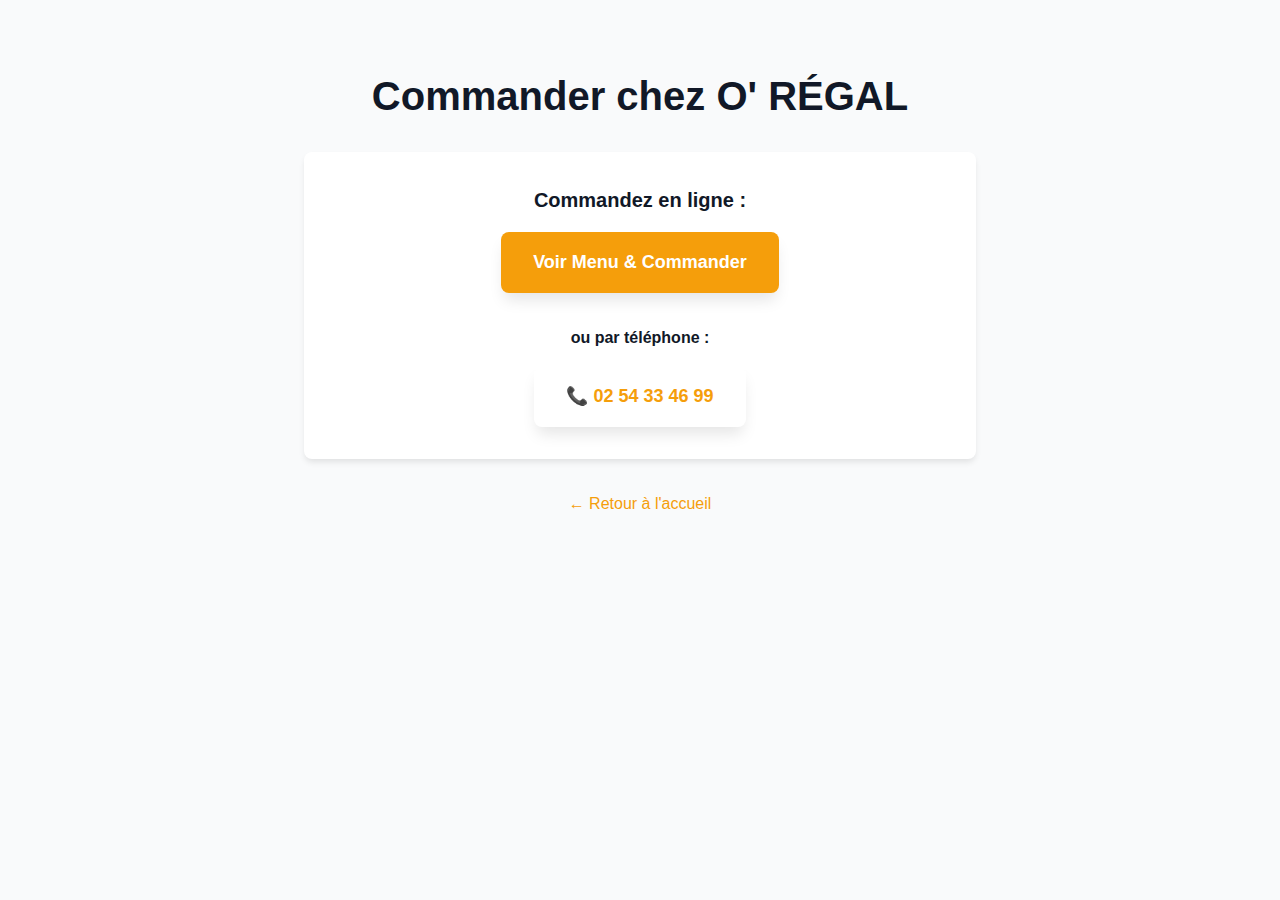
<file: commander.html>
<!DOCTYPE html>
<html lang="fr">
<head>
    <meta charset="UTF-8">
    <meta name="viewport" content="width=device-width, initial-scale=1.0">
    <title>Commander – O'RÉGAL</title>
    <link rel="stylesheet" href="styles.css">
    <script src="https://www.fbgcdn.com/embedder/js/ewm2.js" defer async></script>
    <style>
        .commander-page {
            min-height: 100vh;
            background-color: var(--gray-50);
            padding: 4rem 1rem;
        }
        .commander-content {
            max-width: 42rem;
            margin: 0 auto;
            text-align: center;
        }
        .commander-content h1 {
            font-size: 2.5rem;
            font-weight: 700;
            margin-bottom: 1.5rem;
            color: var(--gray-900);
        }
        .commander-content > p {
            font-size: 1.125rem;
            color: var(--gray-600);
            margin-bottom: 2rem;
        }
        .commander-box {
            background-color: var(--white);
            padding: 2rem;
            border-radius: 0.5rem;
            box-shadow: 0 4px 6px -1px rgba(0, 0, 0, 0.1);
            margin-bottom: 2rem;
        }
        .commander-box p {
            font-size: 1.25rem;
            font-weight: 600;
            color: var(--gray-900);
            margin-bottom: 1rem;
        }
        .back-link {
            color: var(--primary);
            text-decoration: none;
        }
        .back-link:hover {
            text-decoration: underline;
        }
    </style>
</head>
<body>
    <div class="commander-page">
        <div class="commander-content">
            <h1>Commander chez O' RÉGAL</h1>
            <div class="commander-box">
                <p>Commandez en ligne :</p>
                <span class="glf-button" data-glf-cuid="645f2ee3-b6f6-481a-acbf-1a8da553ad42" data-glf-ruid="c779fee5-4b1b-4394-8e69-01074fc205c9" style="display: inline-block; background-color: #f59e0b; color: white; font-weight: 700; font-size: 1.125rem; padding: 1rem 2rem; border-radius: 0.5rem; box-shadow: 0 10px 15px -3px rgba(0, 0, 0, 0.1); cursor: pointer; transition: background-color 0.3s ease; margin-bottom: 1rem;">Voir Menu & Commander</span>
                <p style="margin-top: 1rem; font-size: 1rem;">ou par téléphone :</p>
                <a href="tel:0254334699" class="btn btn-primary btn-large">📞 02 54 33 46 99</a>
            </div>
            <div>
                <a href="index.html" class="back-link">← Retour à l'accueil</a>
            </div>
        </div>
    </div>
</body>
</html>
</file>
<file: styles.css>
/* Reset & Base */
* {
    margin: 0;
    padding: 0;
    box-sizing: border-box;
}

body {
    font-family: -apple-system, BlinkMacSystemFont, 'Segoe UI', Roboto, 'Helvetica Neue', Arial, sans-serif;
    line-height: 1.6;
    color: #1f2937;
    -webkit-font-smoothing: antialiased;
}

/* Colors */
:root {
    --primary: #f59e0b;
    --primary-dark: #d97706;
    --primary-light: #fbbf24;
    --gray-50: #f9fafb;
    --gray-100: #f3f4f6;
    --gray-200: #e5e7eb;
    --gray-600: #4b5563;
    --gray-700: #374151;
    --gray-900: #111827;
    --white: #ffffff;
}

.text-primary {
    color: var(--primary);
}

/* Container */
.container {
    max-width: 1200px;
    margin: 0 auto;
    padding: 0 1rem;
}

.container-medium {
    max-width: 900px;
    margin: 0 auto;
    padding: 0 1rem;
}

.container-narrow {
    max-width: 768px;
    margin: 0 auto;
    padding: 0 1rem;
}

/* Sections */
.section {
    padding: 4rem 1rem;
}

.section-white {
    background-color: var(--white);
}

.section-gray {
    background-color: var(--gray-50);
}

.text-center {
    text-align: center;
}

.mt-8 {
    margin-top: 2rem;
}

.mb-8 {
    margin-bottom: 2rem;
}

/* Hero */
.hero {
    position: relative;
    min-height: 100vh;
    display: flex;
    align-items: center;
    justify-content: center;
    color: white;
    padding: 5rem 1rem;
    overflow: hidden;
}

.hero-bg {
    position: absolute;
    inset: 0;
}

.hero-image {
    position: absolute;
    inset: 0;
    background-image: url('hero-bg.png');
    background-size: cover;
    background-position: center;
    background-repeat: no-repeat;
}

.hero-overlay-dark {
    position: absolute;
    inset: 0;
    background-color: rgba(0, 0, 0, 0.3);
}

.hero-overlay-yellow {
    position: absolute;
    inset: 0;
    background-color: rgba(245, 158, 11, 0.1);
}

.hero-content {
    position: relative;
    z-index: 10;
    max-width: 56rem;
    text-align: center;
}

.hero-content h1 {
    font-size: 2.5rem;
    font-weight: 700;
    margin-bottom: 1.5rem;
}

.hero-content p {
    font-size: 1.25rem;
    margin-bottom: 2rem;
    opacity: 0.9;
}

.hero-buttons {
    display: flex;
    justify-content: center;
}

@media (min-width: 768px) {
    .hero {
        padding: 8rem 1rem;
    }
    .hero-content h1 {
        font-size: 3.75rem;
    }
    .hero-content p {
        font-size: 1.5rem;
    }
}

/* Buttons */
.btn {
    display: inline-block;
    padding: 1rem 2rem;
    border-radius: 0.5rem;
    font-weight: 600;
    text-decoration: none;
    transition: all 0.3s ease;
    text-align: center;
}

.btn-primary {
    background-color: var(--white);
    color: var(--primary);
    font-weight: 700;
    box-shadow: 0 10px 15px -3px rgba(0, 0, 0, 0.1);
}

.btn-primary:hover {
    background-color: #f3f4f6;
}

.btn-secondary {
    background-color: var(--primary);
    color: var(--white);
    font-weight: 600;
}

.btn-secondary:hover {
    background-color: var(--primary-dark);
}

.btn-large {
    font-size: 1.125rem;
    padding: 1rem 2rem;
}

/* Info Banner */
.info-banner {
    background-color: var(--gray-50);
    padding: 2rem 1rem;
}

.info-grid {
    display: grid;
    grid-template-columns: 1fr;
    gap: 1.5rem;
    text-align: center;
}

.info-item {
    display: flex;
    flex-direction: column;
    align-items: center;
}

.info-icon {
    font-size: 1.5rem;
    margin-bottom: 0.5rem;
}

.info-title {
    font-weight: 600;
    color: var(--gray-900);
    margin-bottom: 0.25rem;
}

.info-text {
    color: var(--gray-600);
    font-size: 0.875rem;
}

@media (min-width: 768px) {
    .info-grid {
        grid-template-columns: repeat(3, 1fr);
    }
}

/* Typography */
h2 {
    font-size: 2rem;
    font-weight: 700;
    color: var(--gray-900);
    margin-bottom: 1.5rem;
}

h3 {
    font-size: 1.25rem;
    font-weight: 700;
    color: var(--gray-900);
    margin-bottom: 0.75rem;
}

@media (min-width: 768px) {
    h2 {
        font-size: 2.25rem;
    }
}

.text-content {
    color: var(--gray-700);
    font-size: 1.125rem;
    line-height: 1.75;
}

.text-content p {
    margin-bottom: 1rem;
}

.intro-text {
    color: var(--gray-600);
    font-size: 1.125rem;
    margin-bottom: 3rem;
    max-width: 42rem;
    margin-left: auto;
    margin-right: auto;
}

/* Points Grid */
.points-grid {
    display: grid;
    grid-template-columns: 1fr;
    gap: 2rem;
    margin-bottom: 3rem;
}

.point-card {
    background-color: var(--white);
    padding: 1.5rem;
    border-radius: 0.5rem;
    box-shadow: 0 4px 6px -1px rgba(0, 0, 0, 0.1);
    text-align: center;
}

.point-icon {
    font-size: 2.5rem;
    margin-bottom: 1rem;
}

.point-card h3 {
    font-size: 1.25rem;
    margin-bottom: 0.75rem;
}

.point-card p {
    color: var(--gray-600);
}

@media (min-width: 768px) {
    .points-grid {
        grid-template-columns: repeat(2, 1fr);
    }
}

@media (min-width: 1024px) {
    .points-grid {
        grid-template-columns: repeat(4, 1fr);
    }
}

/* Categories */
.categories-grid {
    display: grid;
    grid-template-columns: 1fr;
    gap: 1.5rem;
    margin-bottom: 3rem;
}

.category-card {
    background-color: var(--gray-50);
    padding: 1.5rem;
    border-radius: 0.5rem;
    border: 1px solid var(--gray-200);
    transition: box-shadow 0.3s ease;
}

.category-card:hover {
    box-shadow: 0 10px 15px -3px rgba(0, 0, 0, 0.1);
}

.category-title {
    font-size: 1.25rem;
    font-weight: 700;
    color: var(--primary);
    margin-bottom: 0.75rem;
}

.category-desc {
    color: var(--gray-700);
    margin-bottom: 0.75rem;
}

.category-examples {
    font-size: 0.875rem;
    color: var(--gray-600);
    font-style: italic;
}

@media (min-width: 768px) {
    .categories-grid {
        grid-template-columns: repeat(2, 1fr);
    }
}

@media (min-width: 1024px) {
    .categories-grid {
        grid-template-columns: repeat(3, 1fr);
    }
}

.cta-text {
    font-size: 1.25rem;
    font-weight: 600;
    color: var(--gray-900);
    margin-bottom: 1rem;
}

/* Etapes */
.etapes-grid {
    display: grid;
    grid-template-columns: 1fr;
    gap: 1.5rem;
    margin-bottom: 3rem;
}

.etape-card {
    background-color: var(--white);
    padding: 1.5rem;
    border-radius: 0.5rem;
    box-shadow: 0 4px 6px -1px rgba(0, 0, 0, 0.1);
    display: flex;
    align-items: flex-start;
    gap: 1rem;
}

.etape-number {
    background-color: var(--primary);
    color: var(--white);
    border-radius: 50%;
    width: 2.5rem;
    height: 2.5rem;
    display: flex;
    align-items: center;
    justify-content: center;
    font-weight: 700;
    font-size: 1.125rem;
    flex-shrink: 0;
}

.etape-content h3 {
    font-size: 1.25rem;
    margin-bottom: 0.5rem;
}

.etape-content p {
    color: var(--gray-600);
}

@media (min-width: 768px) {
    .etapes-grid {
        grid-template-columns: repeat(2, 1fr);
    }
}

.commander-cta {
    display: flex;
    flex-direction: column;
    align-items: center;
    gap: 1rem;
}

.commander-phone {
    color: var(--gray-600);
}

.link-primary {
    color: var(--primary);
    font-weight: 600;
    text-decoration: none;
}

.link-primary:hover {
    text-decoration: underline;
}

/* Secteurs */
.secteurs-list {
    display: flex;
    flex-direction: column;
    gap: 1rem;
    margin-bottom: 2rem;
}

.secteur-item {
    background-color: var(--gray-50);
    padding: 1.5rem;
    border-radius: 0.5rem;
    border: 1px solid var(--gray-200);
}

.secteur-item h3 {
    font-weight: 700;
    font-size: 1.125rem;
    margin-bottom: 0.5rem;
}

.secteur-info {
    color: var(--gray-600);
}

.payment-note {
    margin-top: 1.5rem;
    margin-bottom: 1rem;
    font-size: 0.875rem;
    color: var(--gray-600);
    font-style: italic;
}

@media (min-width: 768px) {
    .secteur-item {
        display: flex;
        align-items: center;
        justify-content: space-between;
        gap: 1rem;
    }
    
    .secteur-item h3 {
        flex: 1;
        min-width: 0;
    }
    
    .secteur-info {
        flex-shrink: 0;
        text-align: right;
    }
}

/* Horaires */
.horaires-box {
    background-color: var(--white);
    padding: 2rem;
    border-radius: 0.5rem;
    box-shadow: 0 4px 6px -1px rgba(0, 0, 0, 0.1);
}

.horaires-title {
    font-size: 1.5rem;
    font-weight: 700;
    color: var(--primary);
    margin-bottom: 1.5rem;
    text-align: center;
}

.horaires-content {
    display: flex;
    flex-direction: column;
    gap: 1rem;
    font-size: 1.125rem;
}

.horaires-item {
    text-align: center;
}

.horaires-label {
    font-weight: 600;
    color: var(--gray-900);
    margin-bottom: 0.25rem;
}

.horaires-time {
    color: var(--gray-600);
}

.horaires-note {
    padding-top: 1rem;
    border-top: 1px solid var(--gray-200);
    text-align: center;
    font-size: 0.875rem;
    color: var(--gray-600);
}

/* Localisation */
.localisation-text {
    font-size: 1.125rem;
    color: var(--gray-700);
    margin-bottom: 1rem;
}

.localisation-address {
    font-size: 1.25rem;
    font-weight: 600;
    color: var(--gray-900);
}

.map-container {
    background-color: var(--gray-100);
    border-radius: 0.5rem;
    overflow: hidden;
    height: 400px;
}

.map-container iframe {
    width: 100%;
    height: 100%;
    border: 0;
}

/* Contact */
.contact-box {
    background-color: var(--white);
    padding: 2rem;
    border-radius: 0.5rem;
    box-shadow: 0 4px 6px -1px rgba(0, 0, 0, 0.1);
    margin-bottom: 2rem;
    max-width: 28rem;
    margin-left: auto;
    margin-right: auto;
}

.contact-item {
    display: flex;
    align-items: center;
    gap: 0.75rem;
    margin-bottom: 1rem;
    text-align: left;
}

.contact-item:last-child {
    margin-bottom: 0;
}

.contact-icon {
    font-size: 1.5rem;
}

.contact-link {
    font-size: 1.125rem;
    font-weight: 600;
    color: var(--primary);
    text-decoration: none;
}

.contact-link:hover {
    text-decoration: underline;
}

.contact-item p {
    font-size: 1.125rem;
    color: var(--gray-700);
}

.contact-muted {
    color: var(--gray-500);
    font-style: italic;
}

/* Footer */
.footer {
    background-color: var(--gray-900);
    color: #d1d5db;
    padding: 2rem 1rem;
    text-align: center;
}

.footer p {
    font-size: 0.875rem;
}
</file>
